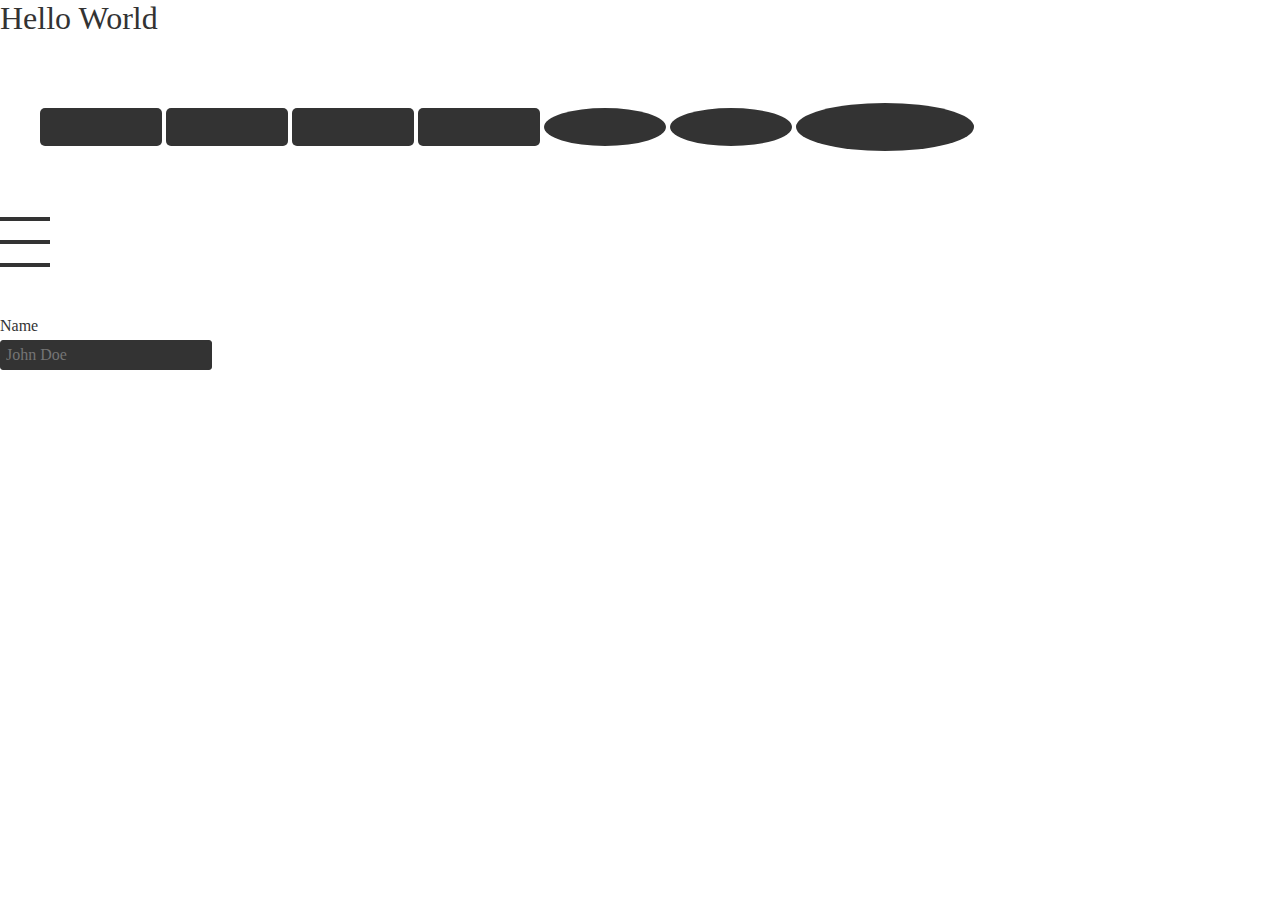
<file: private/listElements.html>
<!DOCTYPE html>
<html lang="fr">
<head>
    <meta charset="UTF-8">
    <meta name="viewport" content="width=device-width, initial-scale=1.0">
    <meta name="description" content="">
    <link rel="stylesheet" href="../../static/styles/main.css">
    <link rel="shortcut icon" href="./" type="image/x-icon">
    <title>Document</title>
</head>
<body>
    <style>
        body {
            background: #fff;
            display: flex;
            gap: 50px;
            flex-direction: column;
            align-items: baseline;
        }
    </style>

    <h1>Hello World</h1>


    <nav class="nav">
        <ul>
    <button class="btn">Send Message</button>
    <button class="btn btn--primary">Send Message</button>
    <button class="btn btn--secondary">Send Message</button>
    <button class="btn btn--dark">Send Message</button>
    <button class="btn btn--primary btn--pill">Send Message</button>
    <button class="btn btn--secondary btn--pill">Send Message</button>
    <button class="btn btn--primary btn--action">Login</button>
        </ul>
    </nav>
        

                <div class="btn_hamb">
                <div class="line l_1"></div>
                <div class="line l_2"></div>
                <div class="line l_3"></div>
            </div>
 
            <label for="name" class="label">
                Name
                <input type="text" name="name" id="name" class="input" placeholder="John Doe">
            </label>
        
</body>
</html>
</file>
<file: static/styles/main.css>
@import url(./components/btn.css);
@import url(./components/card.css);
@import url(./components/input.css);
@import url(./components/navbar.css);
@import url(./generic/link.css);
@import url(./generic/reset.css);
@import url(./objects/grid.css);
@import url(./settings/variables.css);
@import url(./utilities/display.css);

body {
    background: var(--color-bg);
    color: var(--color-text);
    font-family: var(--ff-base);
    font-size: var(--fz-md);
    font-weight: var(--fw-regular);
    padding: var(--layout-padding-y) var(--layout-padding-x);
}
</file>
